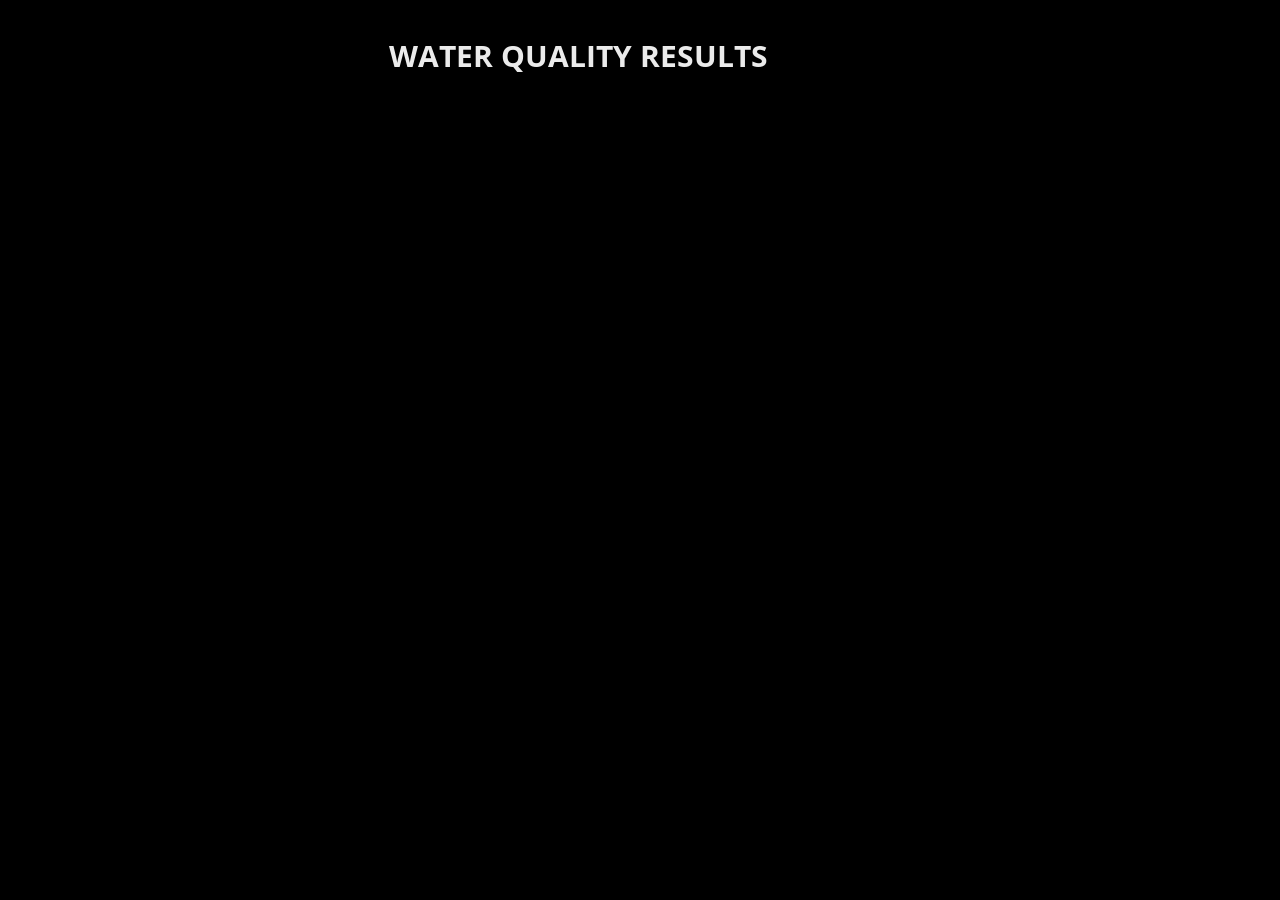
<file: waterQuality/water.html>
<html>
<head>
  <link rel="stylesheet" href="http://libs.cartocdn.com/cartodb.js/v3/themes/css/cartodb.css" />
  <script src="http://libs.cartocdn.com/cartodb.js/v3/cartodb.js"></script>
  <link href='http://fonts.googleapis.com/css?family=Open+Sans:300' rel='stylesheet' type='text/css'>

  <style>
    html, body {width:100%; height:100%; padding: 0; margin: 0;}
    #cartodb-map { width: 100%; height:100%; background: black;}
    h1 {
        position: absolute; right: 40%; top: 15px; z-index: 10;
        font-family: 'Open Sans', sans-serif; font-size: 30px; color: white; opacity: 0.92;
      }
  </style>

  <script>
    var map;
    function init(){
      map = new L.Map('cartodb-map', { 
        center: [9.594076, -0.881363],
        zoom: 9,
        // zoomControl: false
      })

      L.tileLayer('https://dnv9my2eseobd.cloudfront.net/v3/cartodb.map-4xtxp73f/{z}/{x}/{y}.png', {
        attribution: 'Mapbox <a href="http://mapbox.com/about/maps" target="_blank">Terms &amp; Feedback</a>'
      }).addTo(map);

      // wifi spot
      //var layerUrl = 'http://youjin.cartodb.com/api/v2/viz/1d5ce654-a95d-11e3-9707-0e10bcd91c2b/viz.json';
      //var layerUrl = 'http://youjin.cartodb.com/api/v2/viz/1d5ce654-a95d-11e3-9707-0e10bcd91c2b/viz.json';
      var layerUrl = 'http://youjin.cartodb.com/api/v2/viz/1d5ce654-a95d-11e3-9707-0e10bcd91c2b/viz.json';

      cartodb.createLayer(map, layerUrl)
        .addTo(map)
        .on('done', function(layer) {
          // layer.getSubLayer(0).set(subLayerOptions);
        }).on('error', function() {
          //log the error
        });
        // $(".slider").css("display","none");
    }  

  </script>
</head>

<body onload="init()">
  <h1>WATER QUALITY RESULTS</h1>
  <div id='cartodb-map'></div>
</body>
</html>
</file>
